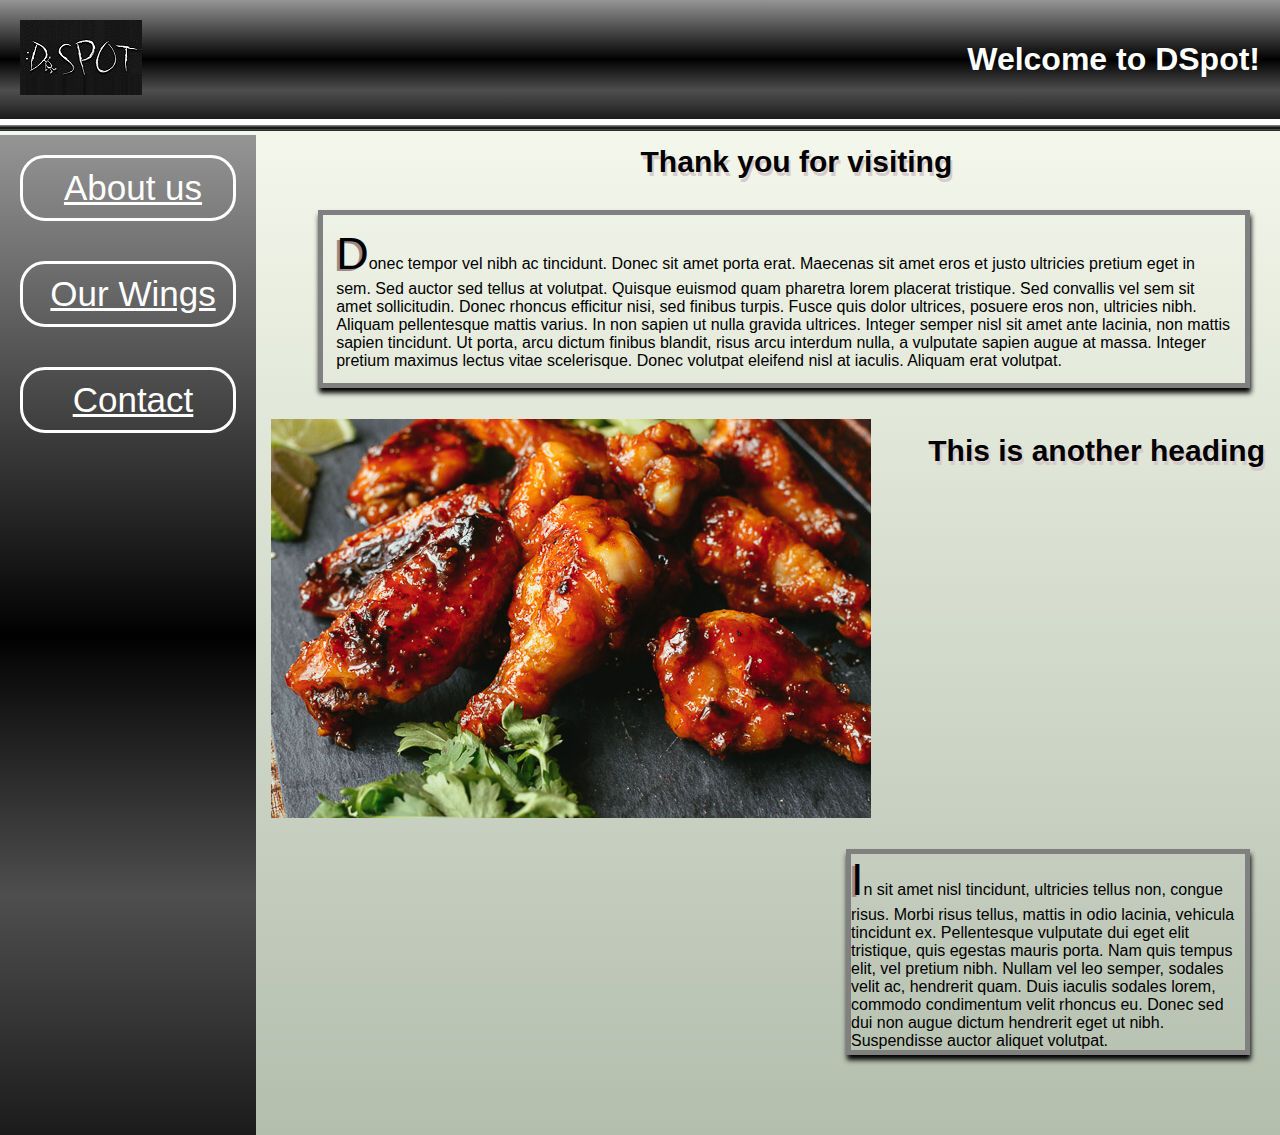
<file: index.html>
<!DOCTYPE html>
<html>

<head>
    <title>DSPOT HOME</title>
    <link href="externalcss.css" type="text/css" rel="stylesheet" />
    <style type="text/css">
        p {
            border: 5px solid gray;
            box-shadow: 1px 5px 5px black;
            float: right;

        }
        #nav{
            height: 1000px;
        }

        h3{
            float: right;
            margin: 15px;
            margin-top: 60px;
            font-size: 30px;    
        }

        #wings{
            padding: 15px;
            float: left;
        }
        #info1{
            width: 70%;
            padding: 1%;
            margin-right: 30px;
        }
        #info2{
            width: 30%;
            padding-right: 10px;
            margin-right: 30px;
        }
        #thanks{
            padding-top: 15px;

        }
        #head2{
            padding-top: 15px;
            margin-top: 15px;
        }
    


    </style>



</head>

<body><header>
    <div id="top">
        
            <img src=Pictures/logo.jpg alt="DSpot Logo">
            <h1 id="greeting">Welcome to DSpot!</h1>
        
    </div>
    <div id="under">
    </div>
    <div id="under1">
    </div></header>
    <div id="nav">
        <a href="AboutUs/aboutus.html">About us</a></br>
        <a href="Wings/index.html">Our Wings</a></br>
        <a href="Contact_Us/contact.html">Contact</a></br>
    </div>
    <h3 id = "thanks">Thank you for visiting</h3>
    <p id="info1">
        Donec tempor vel nibh ac tincidunt. Donec sit amet porta erat. Maecenas sit amet eros et justo ultricies pretium eget in
        sem. Sed auctor sed tellus at volutpat. Quisque euismod quam pharetra lorem placerat tristique. Sed convallis vel
        sem sit amet sollicitudin. Donec rhoncus efficitur nisi, sed finibus turpis. Fusce quis dolor ultrices, posuere eros
        non, ultricies nibh. Aliquam pellentesque mattis varius. In non sapien ut nulla gravida ultrices. Integer semper
        nisl sit amet ante lacinia, non mattis sapien tincidunt. Ut porta, arcu dictum finibus blandit, risus arcu interdum
        nulla, a vulputate sapien augue at massa. Integer pretium maximus lectus vitae scelerisque. Donec volutpat eleifend
        nisl at iaculis. Aliquam erat volutpat.
    </p>
    <img src=Pictures/wings.jpg alt="Chicken Wings" id="wings">
    </br>
</br>
    <h3 id = "head2">This is another heading</h3>
    <p id="info2">
        In sit amet nisl tincidunt, ultricies tellus non, congue risus. Morbi risus tellus, mattis in odio lacinia, vehicula tincidunt
        ex. Pellentesque vulputate dui eget elit tristique, quis egestas mauris porta. Nam quis tempus elit, vel pretium
        nibh. Nullam vel leo semper, sodales velit ac, hendrerit quam. Duis iaculis sodales lorem, commodo condimentum velit
        rhoncus eu. Donec sed dui non augue dictum hendrerit eget ut nibh. Suspendisse auctor aliquet volutpat. 
    </p>
</br>
</br>
</br>
</br>
</br>
</br>
</br>
</br>
</br>
</br>
</br>
</br>
</br>







</body>

</html>
</file>
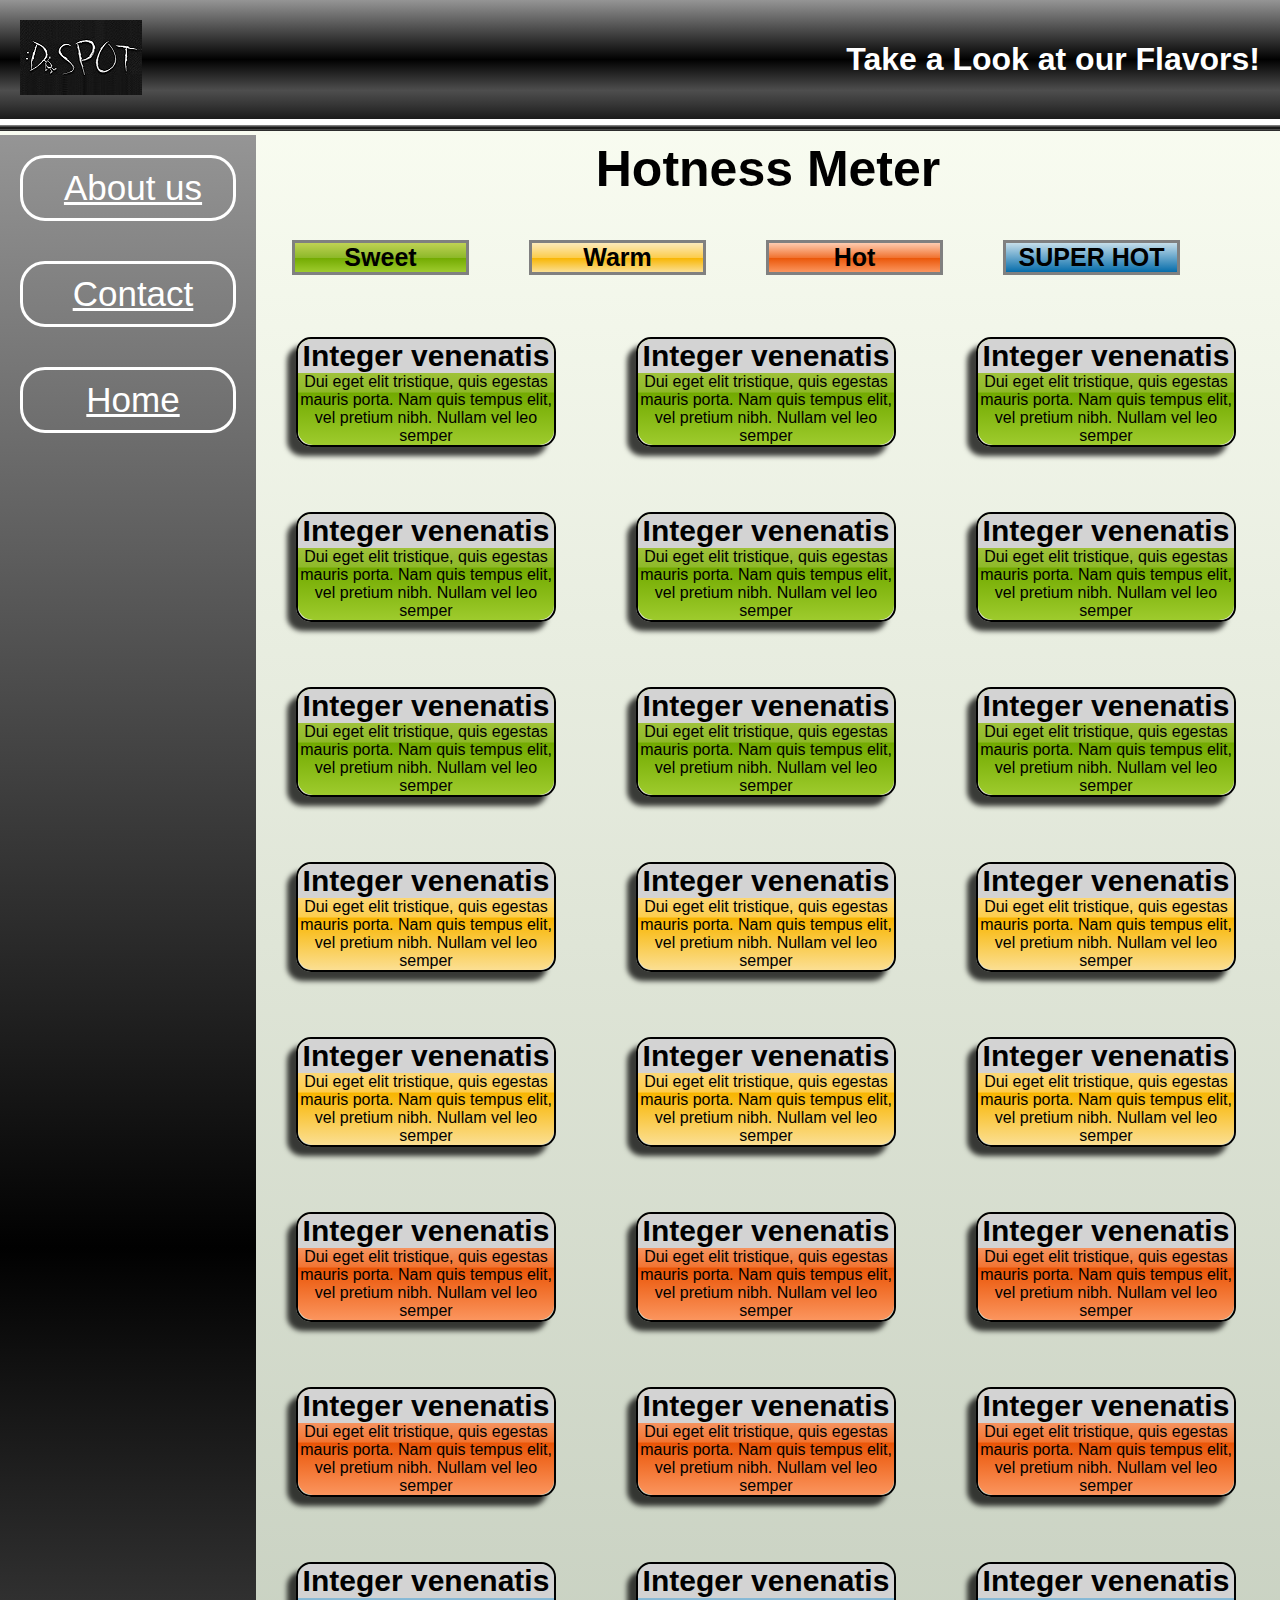
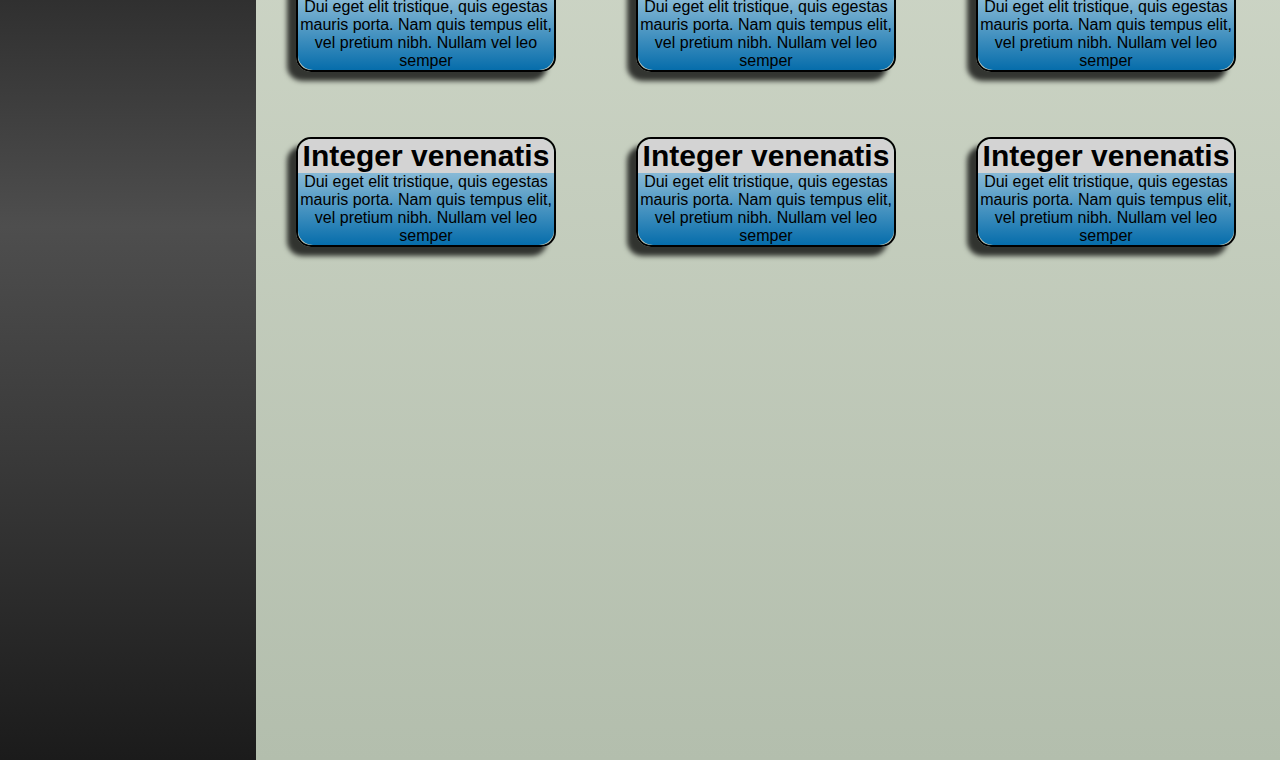
<file: Wings/index.html>
<!DOCTYPE html>
<html>

<head>
    <title>Our Flavors</title>
    <link href="../externalcss.css" type="text/css" rel="stylesheet" />
    <style type="text/css">
        .wings {

            border: 2px solid black;
            float: left;
            width: 20%;
            margin: 40px;
            margin-top: 25px;
            text-align: center;
            border-radius: 15px;
            box-shadow: -9px 9px 5px 0px rgba(0, 0, 0, 0.75);
        }

        #nav {
            height: 2225px;
        }

        #hotness {

            margin: 70px;
            margin-top: 5px;
            margin-bottom: 5px;
        }

        #hotness h3 {
            width: 15%;
            text-shadow: none;
            font-size: 25px;
            border: 3px solid gray;
            margin-left: 30px;
            margin-right: 30px;
            margin-top: 0px;
            float: right;
            text-align: center;

            
        }

        #meter {
            text-align: center;
            margin-top: 70px;
            font-size: 50px;
        }

        #sweet {

            /* Permalink - use to edit and share this gradient: http://colorzilla.com/gradient-editor/#bfd255+0,8eb92a+50,72aa00+51,9ecb2d+100;Green+Gloss */
            background: rgb(191, 210, 85);
            /* Old browsers */
            background: -moz-linear-gradient(top, rgba(191, 210, 85, 1) 0%, rgba(142, 185, 42, 1) 50%, rgba(114, 170, 0, 1) 51%, rgba(158, 203, 45, 1) 100%);
            /* FF3.6-15 */
            background: -webkit-linear-gradient(top, rgba(191, 210, 85, 1) 0%, rgba(142, 185, 42, 1) 50%, rgba(114, 170, 0, 1) 51%, rgba(158, 203, 45, 1) 100%);
            /* Chrome10-25,Safari5.1-6 */
            background: linear-gradient(to bottom, rgba(191, 210, 85, 1) 0%, rgba(142, 185, 42, 1) 50%, rgba(114, 170, 0, 1) 51%, rgba(158, 203, 45, 1) 100%);
            /* W3C, IE10+, FF16+, Chrome26+, Opera12+, Safari7+ */
            filter: progid:DXImageTransform.Microsoft.gradient( startColorstr='#bfd255', endColorstr='#9ecb2d', GradientType=0);
            /* IE6-9 */
        }

        #warm {

            /* Permalink - use to edit and share this gradient: http://colorzilla.com/gradient-editor/#fceabb+0,fccd4d+50,f8b500+51,fbdf93+100;Orange+3D+%235 */
            background: rgb(252, 234, 187);
            /* Old browsers */
            background: -moz-linear-gradient(top, rgba(252, 234, 187, 1) 0%, rgba(252, 205, 77, 1) 50%, rgba(248, 181, 0, 1) 51%, rgba(251, 223, 147, 1) 100%);
            /* FF3.6-15 */
            background: -webkit-linear-gradient(top, rgba(252, 234, 187, 1) 0%, rgba(252, 205, 77, 1) 50%, rgba(248, 181, 0, 1) 51%, rgba(251, 223, 147, 1) 100%);
            /* Chrome10-25,Safari5.1-6 */
            background: linear-gradient(to bottom, rgba(252, 234, 187, 1) 0%, rgba(252, 205, 77, 1) 50%, rgba(248, 181, 0, 1) 51%, rgba(251, 223, 147, 1) 100%);
            /* W3C, IE10+, FF16+, Chrome26+, Opera12+, Safari7+ */
            filter: progid:DXImageTransform.Microsoft.gradient( startColorstr='#fceabb', endColorstr='#fbdf93', GradientType=0);
            /* IE6-9 */
        }

        #hot {

            /* Permalink - use to edit and share this gradient: http://colorzilla.com/gradient-editor/#feccb1+0,f17432+50,ea5507+51,fb955e+100;Red+Gloss+%232 */
            background: rgb(254, 204, 177);
            /* Old browsers */
            background: -moz-linear-gradient(top, rgba(254, 204, 177, 1) 0%, rgba(241, 116, 50, 1) 50%, rgba(234, 85, 7, 1) 51%, rgba(251, 149, 94, 1) 100%);
            /* FF3.6-15 */
            background: -webkit-linear-gradient(top, rgba(254, 204, 177, 1) 0%, rgba(241, 116, 50, 1) 50%, rgba(234, 85, 7, 1) 51%, rgba(251, 149, 94, 1) 100%);
            /* Chrome10-25,Safari5.1-6 */
            background: linear-gradient(to bottom, rgba(254, 204, 177, 1) 0%, rgba(241, 116, 50, 1) 50%, rgba(234, 85, 7, 1) 51%, rgba(251, 149, 94, 1) 100%);
            /* W3C, IE10+, FF16+, Chrome26+, Opera12+, Safari7+ */
            filter: progid:DXImageTransform.Microsoft.gradient( startColorstr='#feccb1', endColorstr='#fb955e', GradientType=0);
            /* IE6-9 */
        }

        #super {

            /* Permalink - use to edit and share this gradient: http://colorzilla.com/gradient-editor/#c5deea+0,8abbd7+31,066dab+100;Web+2.0+Blue+3D+%231 */
            background: rgb(197, 222, 234);
            /* Old browsers */
            background: -moz-linear-gradient(top, rgba(197, 222, 234, 1) 0%, rgba(138, 187, 215, 1) 31%, rgba(6, 109, 171, 1) 100%);
            /* FF3.6-15 */
            background: -webkit-linear-gradient(top, rgba(197, 222, 234, 1) 0%, rgba(138, 187, 215, 1) 31%, rgba(6, 109, 171, 1) 100%);
            /* Chrome10-25,Safari5.1-6 */
            background: linear-gradient(to bottom, rgba(197, 222, 234, 1) 0%, rgba(138, 187, 215, 1) 31%, rgba(6, 109, 171, 1) 100%);
            /* W3C, IE10+, FF16+, Chrome26+, Opera12+, Safari7+ */
            filter: progid:DXImageTransform.Microsoft.gradient( startColorstr='#c5deea', endColorstr='#066dab', GradientType=0);
            /* IE6-9 */
        }

        .name {
            font-size: 30px;
            font-weight: bold;
            background-color: lightgray;
            border-top-left-radius: 15px;
            border-top-right-radius: 15px;
        }

        .sw-box {
            /* Permalink - use to edit and share this gradient: http://colorzilla.com/gradient-editor/#bfd255+0,8eb92a+50,72aa00+51,9ecb2d+100;Green+Gloss */
            background: rgb(191, 210, 85);
            /* Old browsers */
            background: -moz-linear-gradient(top, rgba(191, 210, 85, 1) 0%, rgba(142, 185, 42, 1) 50%, rgba(114, 170, 0, 1) 51%, rgba(158, 203, 45, 1) 100%);
            /* FF3.6-15 */
            background: -webkit-linear-gradient(top, rgba(191, 210, 85, 1) 0%, rgba(142, 185, 42, 1) 50%, rgba(114, 170, 0, 1) 51%, rgba(158, 203, 45, 1) 100%);
            /* Chrome10-25,Safari5.1-6 */
            background: linear-gradient(to bottom, rgba(191, 210, 85, 1) 0%, rgba(142, 185, 42, 1) 50%, rgba(114, 170, 0, 1) 51%, rgba(158, 203, 45, 1) 100%);
            /* W3C, IE10+, FF16+, Chrome26+, Opera12+, Safari7+ */
            filter: progid:DXImageTransform.Microsoft.gradient( startColorstr='#bfd255', endColorstr='#9ecb2d', GradientType=0);
            /* IE6-9 */
            border-radius: 15px;
        }

        .warm-box {
            background: rgb(252, 234, 187);
            /* Old browsers */
            background: -moz-linear-gradient(top, rgba(252, 234, 187, 1) 0%, rgba(252, 205, 77, 1) 50%, rgba(248, 181, 0, 1) 51%, rgba(251, 223, 147, 1) 100%);
            /* FF3.6-15 */
            background: -webkit-linear-gradient(top, rgba(252, 234, 187, 1) 0%, rgba(252, 205, 77, 1) 50%, rgba(248, 181, 0, 1) 51%, rgba(251, 223, 147, 1) 100%);
            /* Chrome10-25,Safari5.1-6 */
            background: linear-gradient(to bottom, rgba(252, 234, 187, 1) 0%, rgba(252, 205, 77, 1) 50%, rgba(248, 181, 0, 1) 51%, rgba(251, 223, 147, 1) 100%);
            /* W3C, IE10+, FF16+, Chrome26+, Opera12+, Safari7+ */
            filter: progid:DXImageTransform.Microsoft.gradient( startColorstr='#fceabb', endColorstr='#fbdf93', GradientType=0);
            /* IE6-9 */
            border-radius: 15px;
        }

        .hot-box-lol {
            /* Permalink - use to edit and share this gradient: http://colorzilla.com/gradient-editor/#feccb1+0,f17432+50,ea5507+51,fb955e+100;Red+Gloss+%232 */
            background: rgb(254, 204, 177);
            /* Old browsers */
            background: -moz-linear-gradient(top, rgba(254, 204, 177, 1) 0%, rgba(241, 116, 50, 1) 50%, rgba(234, 85, 7, 1) 51%, rgba(251, 149, 94, 1) 100%);
            /* FF3.6-15 */
            background: -webkit-linear-gradient(top, rgba(254, 204, 177, 1) 0%, rgba(241, 116, 50, 1) 50%, rgba(234, 85, 7, 1) 51%, rgba(251, 149, 94, 1) 100%);
            /* Chrome10-25,Safari5.1-6 */
            background: linear-gradient(to bottom, rgba(254, 204, 177, 1) 0%, rgba(241, 116, 50, 1) 50%, rgba(234, 85, 7, 1) 51%, rgba(251, 149, 94, 1) 100%);
            /* W3C, IE10+, FF16+, Chrome26+, Opera12+, Safari7+ */
            filter: progid:DXImageTransform.Microsoft.gradient( startColorstr='#feccb1', endColorstr='#fb955e', GradientType=0);
            /* IE6-9 */
            border-radius: 15px;
        }

        .super-box {
            /* Permalink - use to edit and share this gradient: http://colorzilla.com/gradient-editor/#c5deea+0,8abbd7+31,066dab+100;Web+2.0+Blue+3D+%231 */
            background: rgb(197, 222, 234);
            /* Old browsers */
            background: -moz-linear-gradient(top, rgba(197, 222, 234, 1) 0%, rgba(138, 187, 215, 1) 31%, rgba(6, 109, 171, 1) 100%);
            /* FF3.6-15 */
            background: -webkit-linear-gradient(top, rgba(197, 222, 234, 1) 0%, rgba(138, 187, 215, 1) 31%, rgba(6, 109, 171, 1) 100%);
            /* Chrome10-25,Safari5.1-6 */
            background: linear-gradient(to bottom, rgba(197, 222, 234, 1) 0%, rgba(138, 187, 215, 1) 31%, rgba(6, 109, 171, 1) 100%);
            /* W3C, IE10+, FF16+, Chrome26+, Opera12+, Safari7+ */
            filter: progid:DXImageTransform.Microsoft.gradient( startColorstr='#c5deea', endColorstr='#066dab', GradientType=0);
            /* IE6-9 */
            border-radius: 15px;
        }
    </style>



</head>

<body>
    <header>
        <div id="top">

            <img src=../Pictures/logo.jpg alt="DSpot Logo">
            <h1 id="greeting">Take a Look at our Flavors!</h1>

        </div>
        <div id="under">
        </div>
        <div id="under1">
        </div>
    </header>
    <div id="nav">
        <a href="../AboutUs/aboutus.html">About us</a></br>
        <a href="../Contact_us/contact.html">Contact</a></br>
        <a href="../index.html">Home</a></br>
    </div>
    <h2 id="meter">Hotness Meter</h2>
    <div id="hotness">

        <h3 id="super">SUPER HOT</h3></a>
        <h3 id="hot">Hot</h3></a>
       <h3 id="warm">Warm</h3></a>
       <h3 id="sweet">Sweet</h3></a>
    </div>



    </br>
    </br>
    </br>
    </br>
    <div class="wings">
        <div class="sw-box">
            <div class="name">
                Integer venenatis
            </div>
            <div class="ingredients">
                Dui eget elit tristique, quis egestas mauris porta. Nam quis tempus elit, vel pretium nibh. Nullam vel leo semper
            </div>
        </div>
    </div>

    <div class="wings">
        <div class="sw-box">
            <div class="name">
                Integer venenatis
            </div>
            <div class="ingredients">
                Dui eget elit tristique, quis egestas mauris porta. Nam quis tempus elit, vel pretium nibh. Nullam vel leo semper
            </div>
        </div>
    </div>

    <div class="wings">
        <div class="sw-box">
            <div class="name">
                Integer venenatis
            </div>
            <div class="ingredients">
                Dui eget elit tristique, quis egestas mauris porta. Nam quis tempus elit, vel pretium nibh. Nullam vel leo semper
            </div>
        </div>
    </div>
    <div class="wings">
        <div class="sw-box">
            <div class="name">
                Integer venenatis
            </div>
            <div class="ingredients">
                Dui eget elit tristique, quis egestas mauris porta. Nam quis tempus elit, vel pretium nibh. Nullam vel leo semper
            </div>
        </div>
    </div>
    <div class="wings">
        <div class="sw-box">
            <div class="name">
                Integer venenatis
            </div>
            <div class="ingredients">
                Dui eget elit tristique, quis egestas mauris porta. Nam quis tempus elit, vel pretium nibh. Nullam vel leo semper
            </div>
        </div>
    </div>
    <div class="wings">
        <div class="sw-box">
            <div class="name">
                Integer venenatis
            </div>
            <div class="ingredients">
                Dui eget elit tristique, quis egestas mauris porta. Nam quis tempus elit, vel pretium nibh. Nullam vel leo semper
            </div>
        </div>
    </div>
    <div class="wings">
        <div class="sw-box">
            <div class="name">
                Integer venenatis
            </div>
            <div class="ingredients">
                Dui eget elit tristique, quis egestas mauris porta. Nam quis tempus elit, vel pretium nibh. Nullam vel leo semper
            </div>
        </div>
    </div>
    <div class="wings">
        <div class="sw-box">
            <div class="name">
                Integer venenatis
            </div>
            <div class="ingredients">
                Dui eget elit tristique, quis egestas mauris porta. Nam quis tempus elit, vel pretium nibh. Nullam vel leo semper
            </div>
        </div>
    </div>
    <div class="wings">
        <div class="sw-box">
            <div class="name">
                Integer venenatis
            </div>
            <div class="ingredients">
                Dui eget elit tristique, quis egestas mauris porta. Nam quis tempus elit, vel pretium nibh. Nullam vel leo semper
            </div>
        </div>
    </div>
    <div class="wings">
        <div class="warm-box">
            <div class="name">
                Integer venenatis
            </div>
            <div class="ingredients">
                Dui eget elit tristique, quis egestas mauris porta. Nam quis tempus elit, vel pretium nibh. Nullam vel leo semper
            </div>
        </div>
    </div>
    <div class="wings">
        <div class="warm-box">
            <div class="name">
                Integer venenatis
            </div>
            <div class="ingredients">
                Dui eget elit tristique, quis egestas mauris porta. Nam quis tempus elit, vel pretium nibh. Nullam vel leo semper
            </div>
        </div>
    </div>
    <div class="wings">
        <div class="warm-box">
            <div class="name">
                Integer venenatis
            </div>
            <div class="ingredients">
                Dui eget elit tristique, quis egestas mauris porta. Nam quis tempus elit, vel pretium nibh. Nullam vel leo semper
            </div>
        </div>
    </div>
    <div class="wings">
        <div class="warm-box">
            <div class="name">
                Integer venenatis
            </div>
            <div class="ingredients">
                Dui eget elit tristique, quis egestas mauris porta. Nam quis tempus elit, vel pretium nibh. Nullam vel leo semper
            </div>
        </div>
    </div>
    <div class="wings">
        <div class="warm-box">
            <div class="name">
                Integer venenatis
            </div>
            <div class="ingredients">
                Dui eget elit tristique, quis egestas mauris porta. Nam quis tempus elit, vel pretium nibh. Nullam vel leo semper
            </div>
        </div>
    </div>
    <div class="wings">
        <div class="warm-box">
            <div class="name">
                Integer venenatis
            </div>
            <div class="ingredients">
                Dui eget elit tristique, quis egestas mauris porta. Nam quis tempus elit, vel pretium nibh. Nullam vel leo semper
            </div>
        </div>
    </div>

    <div class="wings">
        <div class="hot-box-lol">
            <div class="name">
                Integer venenatis
            </div>
            <div class="ingredients">
                Dui eget elit tristique, quis egestas mauris porta. Nam quis tempus elit, vel pretium nibh. Nullam vel leo semper
            </div>
        </div>
    </div>
    <div class="wings">
        <div class="hot-box-lol">
            <div class="name">
                Integer venenatis
            </div>
            <div class="ingredients">
                Dui eget elit tristique, quis egestas mauris porta. Nam quis tempus elit, vel pretium nibh. Nullam vel leo semper
            </div>
        </div>
    </div>
    <div class="wings">
        <div class="hot-box-lol">
            <div class="name">
                Integer venenatis
            </div>
            <div class="ingredients">
                Dui eget elit tristique, quis egestas mauris porta. Nam quis tempus elit, vel pretium nibh. Nullam vel leo semper
            </div>
        </div>
    </div>
    <div class="wings">
        <div class="hot-box-lol">
            <div class="name">
                Integer venenatis
            </div>
            <div class="ingredients">
                Dui eget elit tristique, quis egestas mauris porta. Nam quis tempus elit, vel pretium nibh. Nullam vel leo semper
            </div>
        </div>
    </div>
    <div class="wings">
        <div class="hot-box-lol">
            <div class="name">
                Integer venenatis
            </div>
            <div class="ingredients">
                Dui eget elit tristique, quis egestas mauris porta. Nam quis tempus elit, vel pretium nibh. Nullam vel leo semper
            </div>
        </div>
    </div>
    <div class="wings">
        <div class="hot-box-lol">
            <div class="name">
                Integer venenatis
            </div>
            <div class="ingredients">
                Dui eget elit tristique, quis egestas mauris porta. Nam quis tempus elit, vel pretium nibh. Nullam vel leo semper
            </div>
        </div>
    </div>
    <div class="wings">
        <div class="super-box">
            <div class="name">
                Integer venenatis
            </div>
            <div class="ingredients">
                Dui eget elit tristique, quis egestas mauris porta. Nam quis tempus elit, vel pretium nibh. Nullam vel leo semper
            </div>
        </div>
    </div>
    <div class="wings">
        <div class="super-box">
            <div class="name">
                Integer venenatis
            </div>
            <div class="ingredients">
                Dui eget elit tristique, quis egestas mauris porta. Nam quis tempus elit, vel pretium nibh. Nullam vel leo semper
            </div>
        </div>
    </div>
    <div class="wings">
        <div class="super-box">
            <div class="name">
                Integer venenatis
            </div>
            <div class="ingredients">
                Dui eget elit tristique, quis egestas mauris porta. Nam quis tempus elit, vel pretium nibh. Nullam vel leo semper
            </div>
        </div>
    </div>
    <div class="wings">
        <div class="super-box">
            <div class="name">
                Integer venenatis
            </div>
            <div class="ingredients">
                Dui eget elit tristique, quis egestas mauris porta. Nam quis tempus elit, vel pretium nibh. Nullam vel leo semper
            </div>
        </div>
    </div>
    <div class="wings">
        <div class="super-box">
            <div class="name">
                Integer venenatis
            </div>
            <div class="ingredients">
                Dui eget elit tristique, quis egestas mauris porta. Nam quis tempus elit, vel pretium nibh. Nullam vel leo semper
            </div>
        </div>
    </div>
    <div class="wings">
        <div class="super-box">
            <div class="name">
                Integer venenatis
            </div>
            <div class="ingredients">
                Dui eget elit tristique, quis egestas mauris porta. Nam quis tempus elit, vel pretium nibh. Nullam vel leo semper
            </div>
        </div>
    </div>





</body>

</html>
</file>
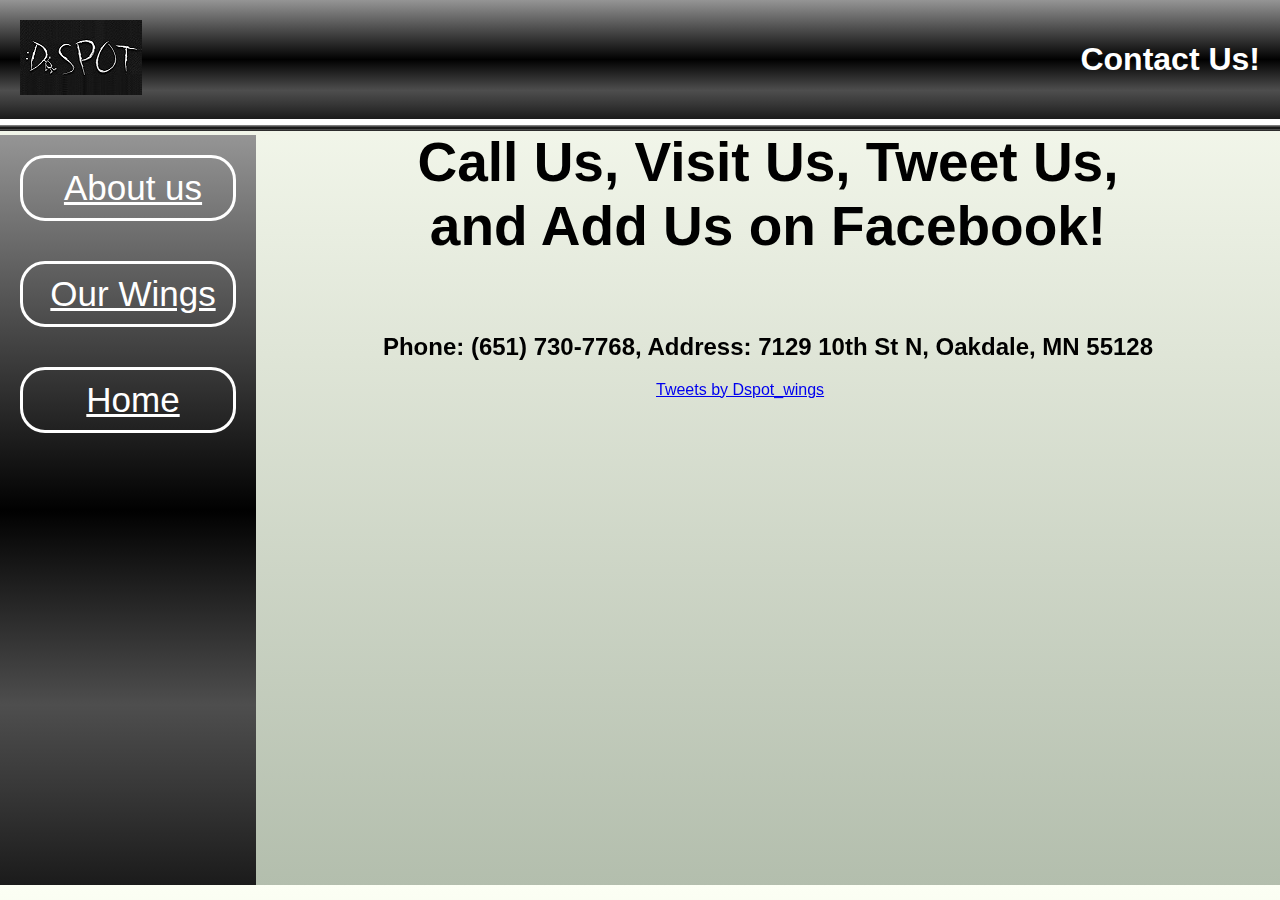
<file: Contact_Us/contact.html>
<!DOCTYPE html>
<html>

<head>
    <title>Contact Us!</title>
    <link href="../externalcss.css" type="text/css" rel="stylesheet" />
    <style type="text/css">
    #contact_head{
        text-align: center;
        font-size: 55px;
        margin-top: 60px;
    }

    #facebook{
        float: left;
        margin-left: 30px;
        height: 275px;
    }

    #maps{
        padding-left: 40px;
    }

    .twitter-timeline{
        float: left;
        margin-left: 30px;
    }

    #nav{
        height: 750px;
    }

    h2{
        text-align: center;
    }





    </style>



</head>

<body>
        <header>
    <div id="top">
       
            <img src=../Pictures/logo.jpg alt="DSpot Logo">
            <h1 id="greeting">Contact Us!</h1>
      
    </div>
    <div id="under">
    </div>
    <div id="under1">
    </div></header>
    <div id="nav">
        
        <a href="../AboutUs/aboutus.html">About us</a></br>
        <a href="../Wings/index.html">Our Wings</a></br>
        <a href="../index.html">Home</a></br>
    </div>
<h1 id= "contact_head">Call Us, Visit Us, Tweet Us, </br> and Add Us on Facebook!</h1>
<br><h2>Phone: (651) 730-7768,  Address:  7129 10th St N, Oakdale, MN 55128</h2>
<iframe src="https://www.google.com/maps/embed?pb=!1m14!1m8!1m3!1d11292.580007345245!2d-92.9614751!3d44.9610464!3m2!1i1024!2i768!4f13.1!3m3!1m2!1s0x0%3A0x417e9a33069b8a7f!2sD-Spot!5e0!3m2!1sen!2sus!4v1509400100535" margin= "20" width="350" height="350" frameborder="0" style="border:0" allowfullscreen id= "maps"></iframe>
<div id = "facebook" data-href="https://www.facebook.com/D-Spot-135564069852819/" data-tabs="timeline" data-small-header="false" data-adapt-container-width="true" data-hide-cover="false" data-show-facepile="true" class="fb-page fb_iframe_widget" fb-xfbml-state="rendered" fb-iframe-plugin-query="adapt_container_width=true&amp;app_id=113869198637480&amp;container_width=687&amp;hide_cover=false&amp;href=https%3A%2F%2Fwww.facebook.com%2FD-Spot-135564069852819%2F&amp;locale=en_US&amp;sdk=joey&amp;show_facepile=true&amp;small_header=false&amp;tabs=timeline">
    <span style="vertical-align: bottom; width: 340px; height: 500px;">
        <iframe name="f29fee92436b528" width="340px" height="275px" frameborder="0" allowtransparency="true" allowfullscreen="true" scrolling="no" title="fb:page Facebook Social Plugin" 
        src="https://www.facebook.com/v2.10/plugins/page.php?adapt_container_width=true&amp;app_id=113869198637480&amp;channel=https%3A%2F%2Fstaticxx.facebook.com%2Fconnect%2Fxd_arbiter%2Fr%2FhsBwMj6iLmk.js%3Fversion%3D42%23cb%3Df1f230be6b26ab8%26domain%3Ddevelopers.facebook.com%26origin%3Dhttps%253A%252F%252Fdevelopers.facebook.com%252Ff233a04a6c208b%26relation%3Dparent.parent&amp;container_width=687&amp;hide_cover=false&amp;href=https%3A%2F%2Fwww.facebook.com%2FD-Spot-135564069852819%2F&amp;locale=en_US&amp;sdk=joey&amp;show_facepile=true&amp;small_header=false&amp;tabs=timeline" style="border: none; visibility: visible; width: 340px; height: 350px;" class=""></iframe></span></div>
        <a class="twitter-timeline" data-width="275" data-height="340" href="https://twitter.com/Dspot_wings?ref_src=twsrc%5Etfw">Tweets by Dspot_wings</a> <script async src="https://platform.twitter.com/widgets.js" charset="utf-8"></script>

    </body>

</html>
</file>
<file: externalcss.css>
*{
    font-family: "Lucida Sans Unicode", "Lucida Grande", sans-serif;
   
}

p::first-letter{
    font-size: 45px;
    text-shadow: -3px 2px #9A8A8A;

}

h3{
    text-shadow: 2px 4px #D8CBCB;
}


body{
    margin: 0px;
    /* Permalink - use to edit and share this gradient: http://colorzilla.com/gradient-editor/#fcfff4+0,dfe5d7+40,b3bead+100;Wax+3D+%233 */
background: rgb(252,255,244); /* Old browsers */
background: -moz-linear-gradient(top, rgba(252,255,244,1) 0%, rgba(223,229,215,1) 40%, rgba(179,190,173,1) 100%); /* FF3.6-15 */
background: -webkit-linear-gradient(top, rgba(252,255,244,1) 0%,rgba(223,229,215,1) 40%,rgba(179,190,173,1) 100%); /* Chrome10-25,Safari5.1-6 */
background: linear-gradient(to bottom, rgba(252,255,244,1) 0%,rgba(223,229,215,1) 40%,rgba(179,190,173,1) 100%); /* W3C, IE10+, FF16+, Chrome26+, Opera12+, Safari7+ */
filter: progid:DXImageTransform.Microsoft.gradient( startColorstr='#fcfff4', endColorstr='#b3bead',GradientType=0 ); /* IE6-9 */
}
#top
{
width: 100%;
padding: 20px;
/* Permalink - use to edit and share this gradient: http://colorzilla.com/gradient-editor/#959595+0,0d0d0d+46,010101+50,0a0a0a+53,4e4e4e+76,383838+87,1b1b1b+100;Black+Gloss+Pipe */
background: #959595; /* Old browsers */
background: -moz-linear-gradient(top, #959595 0%, #0d0d0d 46%, #010101 50%, #0a0a0a 53%, #4e4e4e 76%, #383838 87%, #1b1b1b 100%); /* FF3.6-15 */
background: -webkit-linear-gradient(top, #959595 0%,#0d0d0d 46%,#010101 50%,#0a0a0a 53%,#4e4e4e 76%,#383838 87%,#1b1b1b 100%); /* Chrome10-25,Safari5.1-6 */
background: linear-gradient(to bottom, #959595 0%,#0d0d0d 46%,#010101 50%,#0a0a0a 53%,#4e4e4e 76%,#383838 87%,#1b1b1b 100%); /* W3C, IE10+, FF16+, Chrome26+, Opera12+, Safari7+ */
filter: progid:DXImageTransform.Microsoft.gradient( startColorstr='#959595', endColorstr='#1b1b1b',GradientType=0 ); /* IE6-9 */
}

#greeting
{color: white;
float: right;
padding-right: 40px;}

#under{
    background-color: white;
    width: 100%;
    padding: 3px;
}
#under1{
   /* Permalink - use to edit and share this gradient: http://colorzilla.com/gradient-editor/#959595+0,0d0d0d+46,010101+50,0a0a0a+53,4e4e4e+76,383838+87,1b1b1b+100;Black+Gloss+Pipe */
background: #959595; /* Old browsers */
background: -moz-linear-gradient(top, #959595 0%, #0d0d0d 46%, #010101 50%, #0a0a0a 53%, #4e4e4e 76%, #383838 87%, #1b1b1b 100%); /* FF3.6-15 */
background: -webkit-linear-gradient(top, #959595 0%,#0d0d0d 46%,#010101 50%,#0a0a0a 53%,#4e4e4e 76%,#383838 87%,#1b1b1b 100%); /* Chrome10-25,Safari5.1-6 */
background: linear-gradient(to bottom, #959595 0%,#0d0d0d 46%,#010101 50%,#0a0a0a 53%,#4e4e4e 76%,#383838 87%,#1b1b1b 100%); /* W3C, IE10+, FF16+, Chrome26+, Opera12+, Safari7+ */
filter: progid:DXImageTransform.Microsoft.gradient( startColorstr='#959595', endColorstr='#1b1b1b',GradientType=0 ); /* IE6-9 */
    width: 100%;
    padding: 3px;
}

#nav{
    /* Permalink - use to edit and share this gradient: http://colorzilla.com/gradient-editor/#959595+0,0d0d0d+46,010101+50,0a0a0a+53,4e4e4e+76,383838+87,1b1b1b+100;Black+Gloss+Pipe */
background: #959595; /* Old browsers */
background: -moz-linear-gradient(top, #959595 0%, #0d0d0d 46%, #010101 50%, #0a0a0a 53%, #4e4e4e 76%, #383838 87%, #1b1b1b 100%); /* FF3.6-15 */
background: -webkit-linear-gradient(top, #959595 0%,#0d0d0d 46%,#010101 50%,#0a0a0a 53%,#4e4e4e 76%,#383838 87%,#1b1b1b 100%); /* Chrome10-25,Safari5.1-6 */
background: linear-gradient(to bottom, #959595 0%,#0d0d0d 46%,#010101 50%,#0a0a0a 53%,#4e4e4e 76%,#383838 87%,#1b1b1b 100%); /* W3C, IE10+, FF16+, Chrome26+, Opera12+, Safari7+ */
filter: progid:DXImageTransform.Microsoft.gradient( startColorstr='#959595', endColorstr='#1b1b1b',GradientType=0 ); /* IE6-9 */
    float: left;
    height: 2000px;
    margin-top: 65px;
}

#nav>a{
    color: white;
    float: left;
    Border: 3px solid white;
    border-radius: 25px;
    padding-top: 10px;
    padding-bottom: 10px;
    padding-left: 10px;
    padding-right: 20 px;
    margin: 20px;
    font-size: 35px;
    width: 200px;
    text-align: center;

}

a:hover{
background-color: #4F4545;
}


#sidebar{
    height: 100%;
    width: 20%;
}

header{
    height: 70px;
}
</file>
